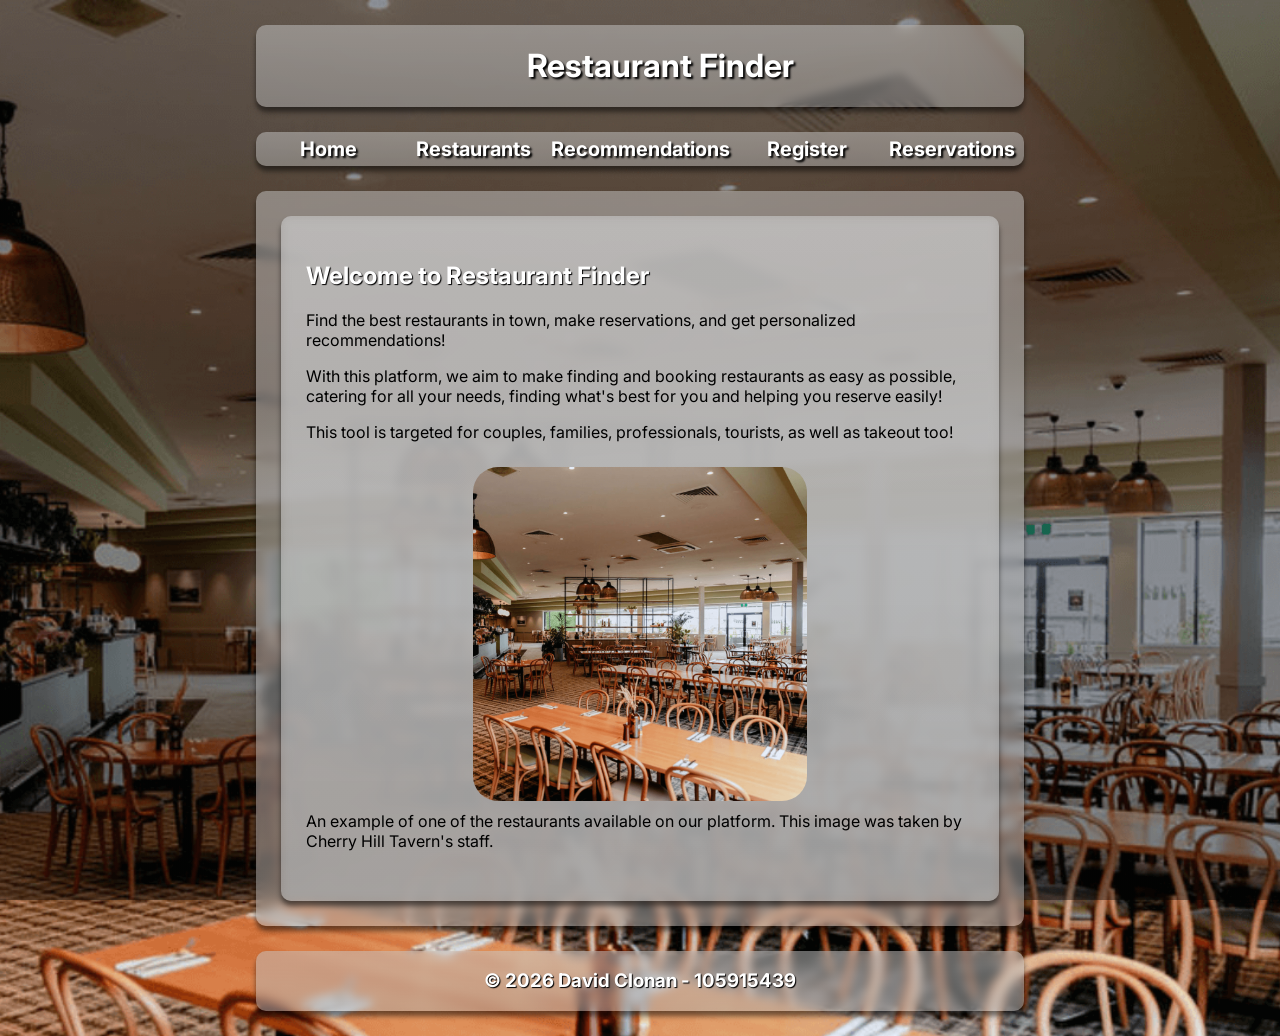
<file: assignment2/index.html>
<!DOCTYPE html>
<html lang="en">
<head>
    <meta charset="UTF-8">
    <meta name="description" content="A website for finding restaurants, making reservations, and getting recommendations.">
    <meta name="keywords" content="David, Clonan, restaurants, bookings, reservations, recommendations">
    <meta name="author" content="David Clonan">
    <meta name="viewport" content="width=device-width, initial-scale=1.0">
    <link rel="stylesheet" href="../design/css/style.css">
    <script src="../design/js/jquery.min.js"></script>
    <script src="../design/js/script.js"></script>
    <title>Home</title>
</head>
<body>
    <header>
        <ul>
            <!-- <li>
                <img src="../design/images/logo.png" alt="Logo">
            </li> -->
            <li>
                <h1>Restaurant Finder</h1>
            </li>
        </ul>
    </header>
    <nav>
        <ul>
            <li><a href="index.html">Home</a></li>
            <li><a href="restaurants.html">Restaurants</a></li>
            <li><a href="recommend.html">Recommendations</a></li>
            <li><a href="register.html">Register</a></li>
            <li><a href="reservation.html">Reservations</a></li>
        </ul>
    </nav>
    <main>
        <section>
            <h2>Welcome to Restaurant Finder</h2>
            <p>Find the best restaurants in town, make reservations, and get personalized recommendations!</p>
            <p>With this platform, we aim to make finding and booking restaurants as easy as possible, catering for all your needs, finding what's best for you and helping you reserve easily!</p>
            <p>This tool is targeted for couples, families, professionals, tourists, as well as takeout too!</p>
            <figure>
                <img src="../design/images/cherryhill.webp" alt="Restaurant Image">
                <figcaption>An example of one of the restaurants available on our platform. This image was taken by Cherry Hill Tavern's staff.</figcaption>
            </figure>
        </section>
    </main>
    <footer>
        <h3>&copy; 2026 David Clonan - 105915439</h3>
    </footer>
</body>
</html>
</file>
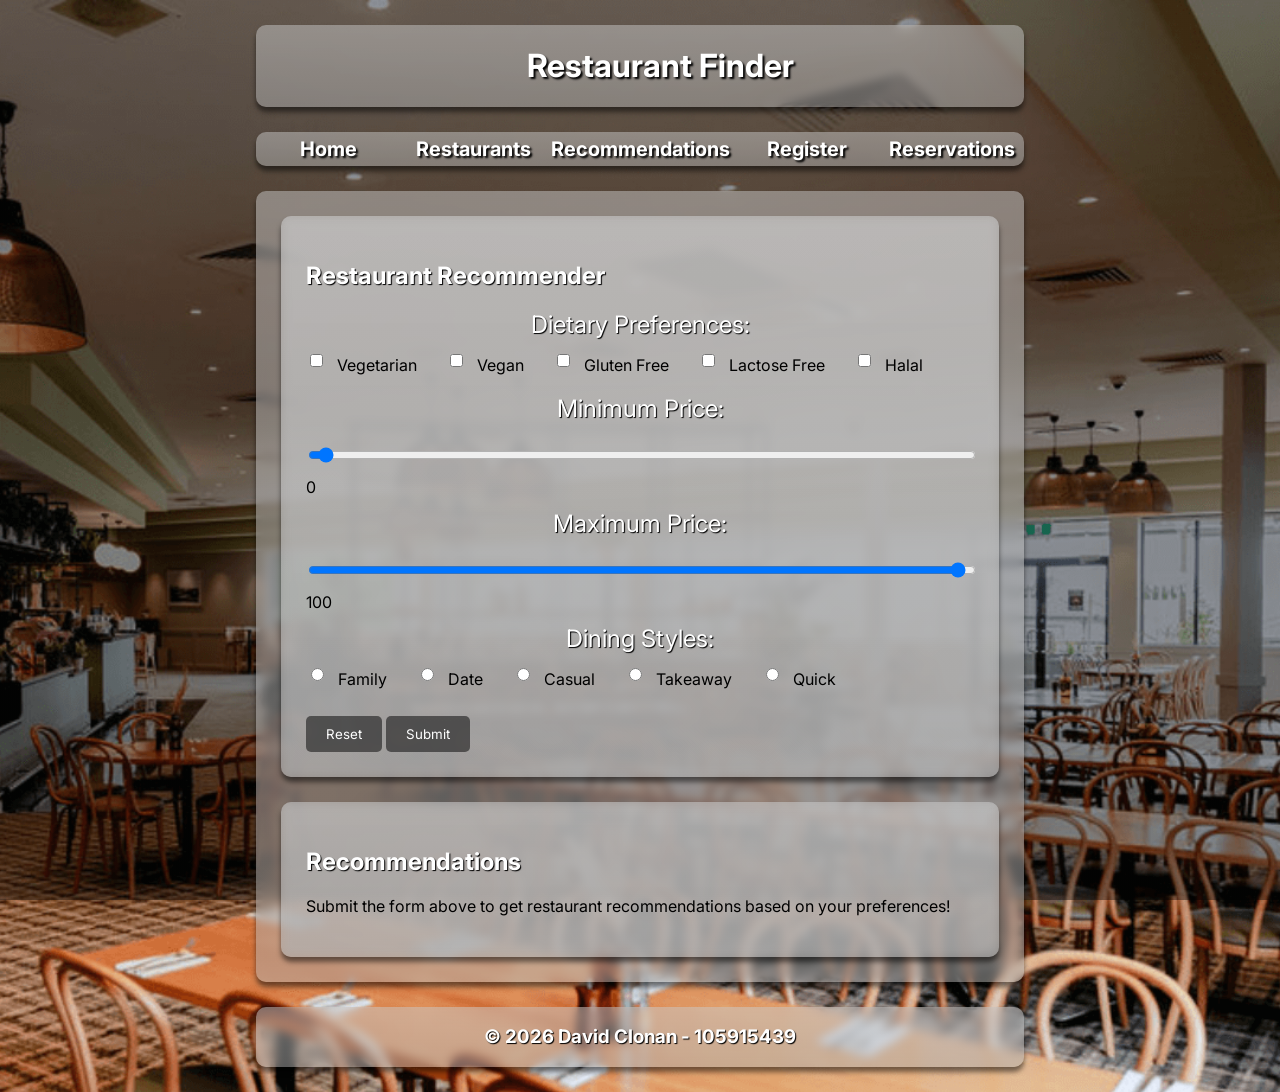
<file: assignment2/recommend.html>
<!DOCTYPE html>
<html lang="en">
<head>
    <meta charset="UTF-8">
    <meta name="description" content="A website for finding restaurants, making reservations, and getting recommendations.">
    <meta name="keywords" content="David, Clonan, restaurants, bookings, reservations, recommendations">
    <meta name="author" content="David Clonan">
    <meta name="viewport" content="width=device-width, initial-scale=1.0">
    <link rel="stylesheet" href="../design/css/style.css">
    <script src="../design/js/jquery.min.js"></script>
    <script src="../design/js/script.js"></script>
    <title>Recommendations</title>
</head>
<body>
    <header>
        <ul>
            <!-- <li>
                <img src="../design/images/logo.png" alt="Logo">
            </li> -->
            <li>
                <h1>Restaurant Finder</h1>
            </li>
        </ul>
    </header>
    <nav>
        <ul>
            <li><a href="index.html">Home</a></li>
            <li><a href="restaurants.html">Restaurants</a></li>
            <li><a href="recommend.html">Recommendations</a></li>
            <li><a href="register.html">Register</a></li>
            <li><a href="reservation.html">Reservations</a></li>
        </ul>
    </nav>
    <main>
        <section>
            <h2>Restaurant Recommender</h2>
            <form id="recommendform">
                <label>Dietary Preferences:</label>
                <input type="checkbox" id="dp_vegetarian" name="dp_dietarypreferences" value="vegetarian">
                <label class="checkbox-label" for="dp_vegetarian">Vegetarian</label>
                <input type="checkbox" id="dp_vegan" name="dp_dietarypreferences" value="vegan">
                <label class="checkbox-label" for="dp_vegan">Vegan</label>
                <input type="checkbox" id="dp_glutenfree" name="dp_dietarypreferences" value="glutenfree">
                <label class="checkbox-label" for="dp_glutenfree">Gluten Free</label>
                <input type="checkbox" id="dp_lactosefree" name="dp_dietarypreferences" value="lactosefree">
                <label class="checkbox-label" for="dp_lactosefree">Lactose Free</label>
                <input type="checkbox" id="dp_halal" name="dp_dietarypreferences" value="halal">
                <label class="checkbox-label" for="dp_halal">Halal</label>
                <br>
                <label for="minprice">Minimum Price:</label>
                <input type="range" min="0" max="100" value="0" id="minprice" name="minprice">
                <span id="minpricevalue">0</span>
                <label for="maxprice">Maximum Price:</label>
                <input type="range" min="0" max="100" value="100" id="maxprice" name="maxprice">
                <span id="maxpricevalue">100</span>
                <br>
                <label>Dining Styles:</label>
                <input type="radio" id="ds_family" name="ds_diningstyle" value="family" required>
                <label class="checkbox-label" for="ds_family">Family</label>
                <input type="radio" id="ds_date" name="ds_diningstyle" value="date" required>
                <label class="checkbox-label" for="ds_date">Date</label>
                <input type="radio" id="ds_casual" name="ds_diningstyle" value="casual" required>
                <label class="checkbox-label" for="ds_casual">Casual</label>
                <input type="radio" id="ds_takeaway" name="ds_diningstyle" value="takeaway" required>
                <label class="checkbox-label" for="ds_takeaway">Takeaway</label>
                <input type="radio" id="ds_quick" name="ds_diningstyle" value="quick" required>
                <label class="checkbox-label" for="ds_quick">Quick</label>
                <br>
                <br> <!-- Extra line break for spacing before the buttons :p -->
                <button type="reset">Reset</button>
                <button type="submit">Submit</button>
            </form>
        </section>
        <section>
            <h2>Recommendations</h2>
            <div id="recommendations">
                <p>Submit the form above to get restaurant recommendations based on your preferences!</p>
            </div>
        </section>
    </main>
    <footer>
        <h3>&copy; 2026 David Clonan - 105915439</h3>
    </footer>
</body>
</html>
</file>
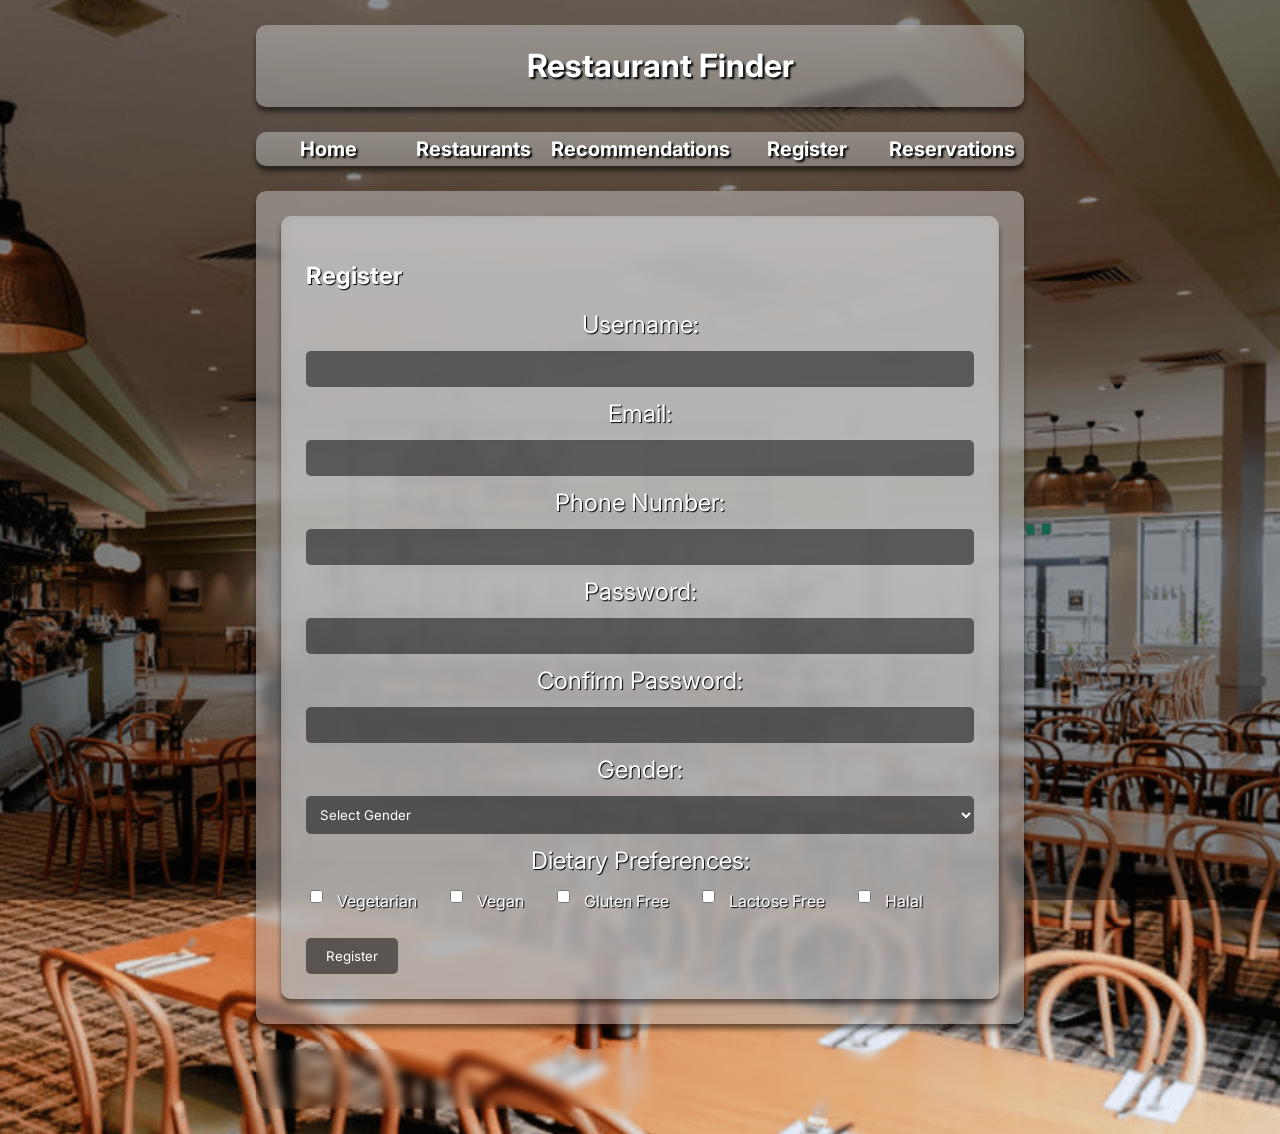
<file: assignment2/register.html>
<!DOCTYPE html>
<html lang="en">
<head>
    <meta charset="UTF-8">
    <meta name="description" content="A website for finding restaurants, making reservations, and getting recommendations.">
    <meta name="keywords" content="David, Clonan, restaurants, bookings, reservations, recommendations">
    <meta name="author" content="David Clonan">
    <meta name="viewport" content="width=device-width, initial-scale=1.0">
    <link rel="stylesheet" href="../design/css/style.css">
    <script src="../design/js/jquery.min.js"></script>
    <script src="../design/js/script.js"></script>
    <title>Template</title>
</head>
<body>
    <header>
        <ul>
            <!-- <li>
                <img src="../design/images/logo.png" alt="Logo">
            </li> -->
            <li>
                <h1>Restaurant Finder</h1>
            </li>
        </ul>
    </header>
    <nav>
        <ul>
            <li><a href="index.html">Home</a></li>
            <li><a href="restaurants.html">Restaurants</a></li>
            <li><a href="recommend.html">Recommendations</a></li>
            <li><a href="register.html">Register</a></li>
            <li><a href="reservation.html">Reservations</a></li>
        </ul>
    </nav>
    <main>
        <section>
            <form id="regform">
                <h2>Register</h2>
                <label for="username">Username:</label>
                <input type="text" id="username" name="username">
                <label for="email">Email:</label>
                <input type="text" id="email" name="email">
                <label for="phonenumber">Phone Number:</label>
                <input type="tel" id="phonenumber" name="phonenumber">
                <label for="password">Password:</label>
                <input type="password" id="password" name="password">
                <label for="passwordconfirm">Confirm Password:</label>
                <input type="password" id="passwordconfirm" name="passwordconfirm">
                <label for="gender">Gender:</label>
                <select id="gender" name="gender">
                    <option value="">Select Gender</option>
                    <option value="male" id="genm">Male</option>
                    <option value="female" id="genf">Female</option>
                    <option value="other" id="geno">Other</option>
                </select>
                <label>Dietary Preferences:</label>
                <input type="checkbox" id="vegetarian" name="dietarypreferences" value="vegetarian">
                <label for="vegetarian">Vegetarian</label>
                <input type="checkbox" id="vegan" name="dietarypreferences" value="vegan">
                <label for="vegan">Vegan</label>
                <input type="checkbox" id="glutenfree" name="dietarypreferences" value="glutenfree">
                <label for="glutenfree">Gluten Free</label>
                <input type="checkbox" id="lactosefree" name="dietarypreferences" value="lactosefree">
                <label for="lactosefree">Lactose Free</label>
                <input type="checkbox" id="halal" name="dietarypreferences" value="halal">
                <label for="halal">Halal</label>
                <br>
                <br>
                <button type="submit">Register</button>
            </form>
        </section>
    </main>
    <footer>
        <h3>&copy; 2026 David Clonan - 105915439</h3>
    </footer>
</body>
</html>
</file>
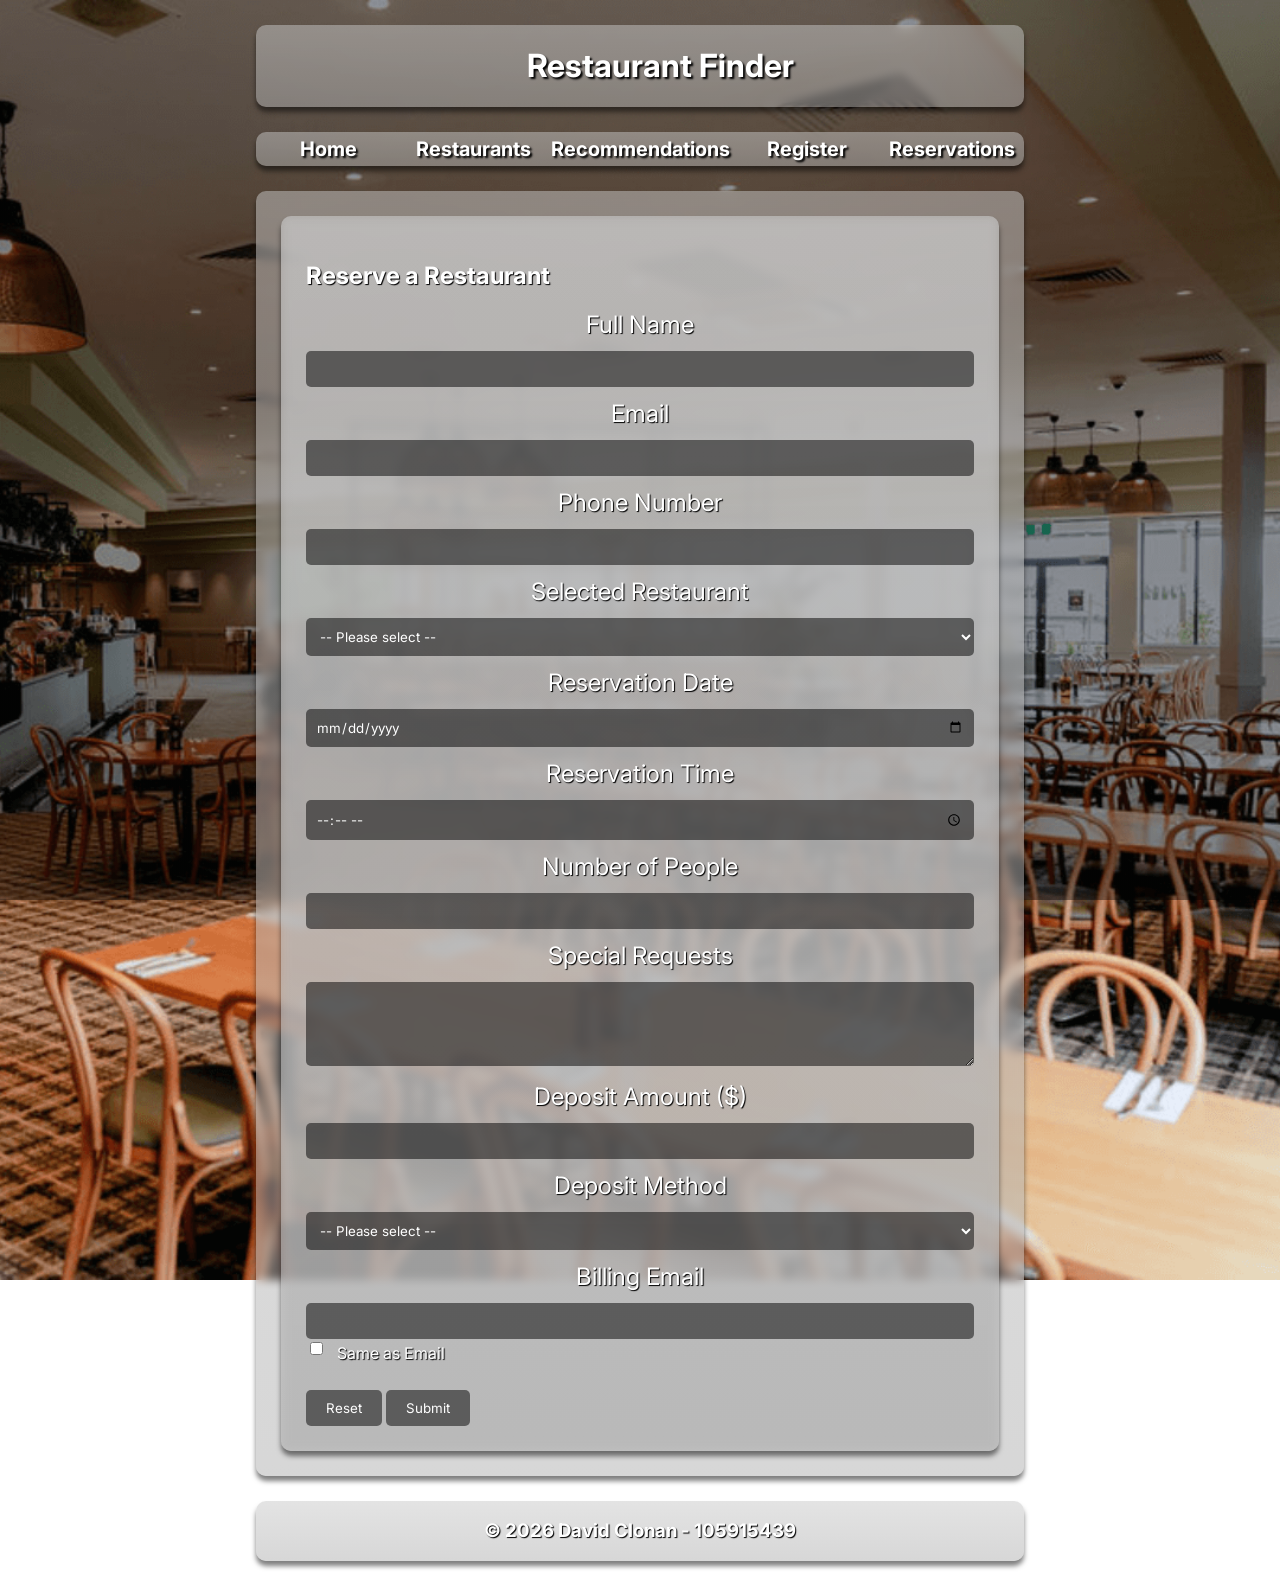
<file: assignment2/reservation.html>
<!DOCTYPE html>
<html lang="en">
<head>
    <meta charset="UTF-8">
    <meta name="description" content="A website for finding restaurants, making reservations, and getting recommendations.">
    <meta name="keywords" content="David, Clonan, restaurants, bookings, reservations, recommendations">
    <meta name="author" content="David Clonan">
    <meta name="viewport" content="width=device-width, initial-scale=1.0">
    <link rel="stylesheet" href="../design/css/style.css">
    <script src="../design/js/jquery.min.js"></script>
    <script src="../design/js/script.js"></script>
    <title>Reservations</title>
</head>
<body>
    <header>
        <ul>
            <!-- <li>
                <img src="../design/images/logo.png" alt="Logo">
            </li> -->
            <li>
                <h1>Restaurant Finder</h1>
            </li>
        </ul>
    </header>
    <nav>
        <ul>
            <li><a href="index.html">Home</a></li>
            <li><a href="restaurants.html">Restaurants</a></li>
            <li><a href="recommend.html">Recommendations</a></li>
            <li><a href="register.html">Register</a></li>
            <li><a href="reservation.html">Reservations</a></li>
        </ul>
    </nav>
    <main>
        <section>
            <h2>Reserve a Restaurant</h2>
            <form id="reservationform" method="post" action="https://mercury.swin.edu.au/it000000/cos10005/surveytest.php">
                <label for="fullname">Full Name</label>
                <input type="text" id="fullname" name="fullname" required>
                <br>
                <label for="email">Email</label>
                <input type="email" id="email" name="email">
                <br>
                <label for="phonenumber">Phone Number</label>
                <input type="tel" id="phonenumber" name="phonenumber">
                <br>
                <label for="selectedrestaurant">Selected Restaurant</label>
                <select id="selectedrestaurant" name="selectedrestaurant" required>
                    <option value="" disabled selected>-- Please select --</option>
                    <option value="cherryhill">Cherry Hill Tavern</option>
                    <option value="bocca">Bocca</option>
                    <option value="pancakeparlour">Pancake Parlour</option>
                    <option value="sushihub">Sushi Hub</option>
                    <option value="mcdonalds">McDonald's</option>
                    <option value="kfc">KFC</option>
                    <option value="other">Other</option>
                </select>
                <br>
                <label for="reservationdate">Reservation Date</label>
                <input type="date" id="reservationdate" name="reservationdate" required>
                <br>
                <label for="reservationtime">Reservation Time</label>
                <input type="time" id="reservationtime" name="reservationtime" required>
                <br>
                <label for="numberofpeople">Number of People</label>
                <input type="number" id="numberofpeople" name="numberofpeople" min="1" required>
                <br>
                <label for="specialrequests">Special Requests</label>
                <textarea id="specialrequests" name="specialrequests" rows="4"></textarea>
                <br>
                <label for="depositamount">Deposit Amount ($)</label>
                <input type="number" id="depositamount" name="depositamount" disabled>
                <br>
                <label for="depositmethod">Deposit Method</label>
                <select id="depositmethod" name="depositmethod" required>
                    <option value="" disabled selected>-- Please select --</option>
                    <option value="voucher">Voucher</option>
                    <option value="online">Online Payment</option>
                </select>
                <br>
                <label for="cardnumber" class="carddetails">Card Number</label>
                <input type="text" id="cardnumber" class="carddetailsinput" name="cardnumber" minlength="15" maxlength="16" required>
                <br class="carddetails">
                <label for="cardexpiry" class="carddetails">Card Expiry</label>
                <input type="month" id="cardexpiry" class="carddetailsinput" name="cardexpiry" required>
                <br class="carddetails">
                <label for="cardcvv" class="carddetails">Card CVV</label>
                <input type="text" id="cardcvv" class="carddetailsinput" name="cardcvv" required>
                <br class="carddetails">
                <label for="billingemail">Billing Email</label>
                <input type="email" id="billingemail" name="billingemail" required>
                <input type="checkbox" id="sameasemail" name="sameasemail">
                <label for="sameasemail">Same as Email</label>
                <br>
                <br> <!-- Extra line break for spacing before the buttons :p -->
                <button type="reset">Reset</button>
                <button type="submit">Submit</button>
            </form>
        </section>
    </main>
    <footer>
        <h3>&copy; 2026 David Clonan - 105915439</h3>
    </footer>
</body>
</html>
</file>
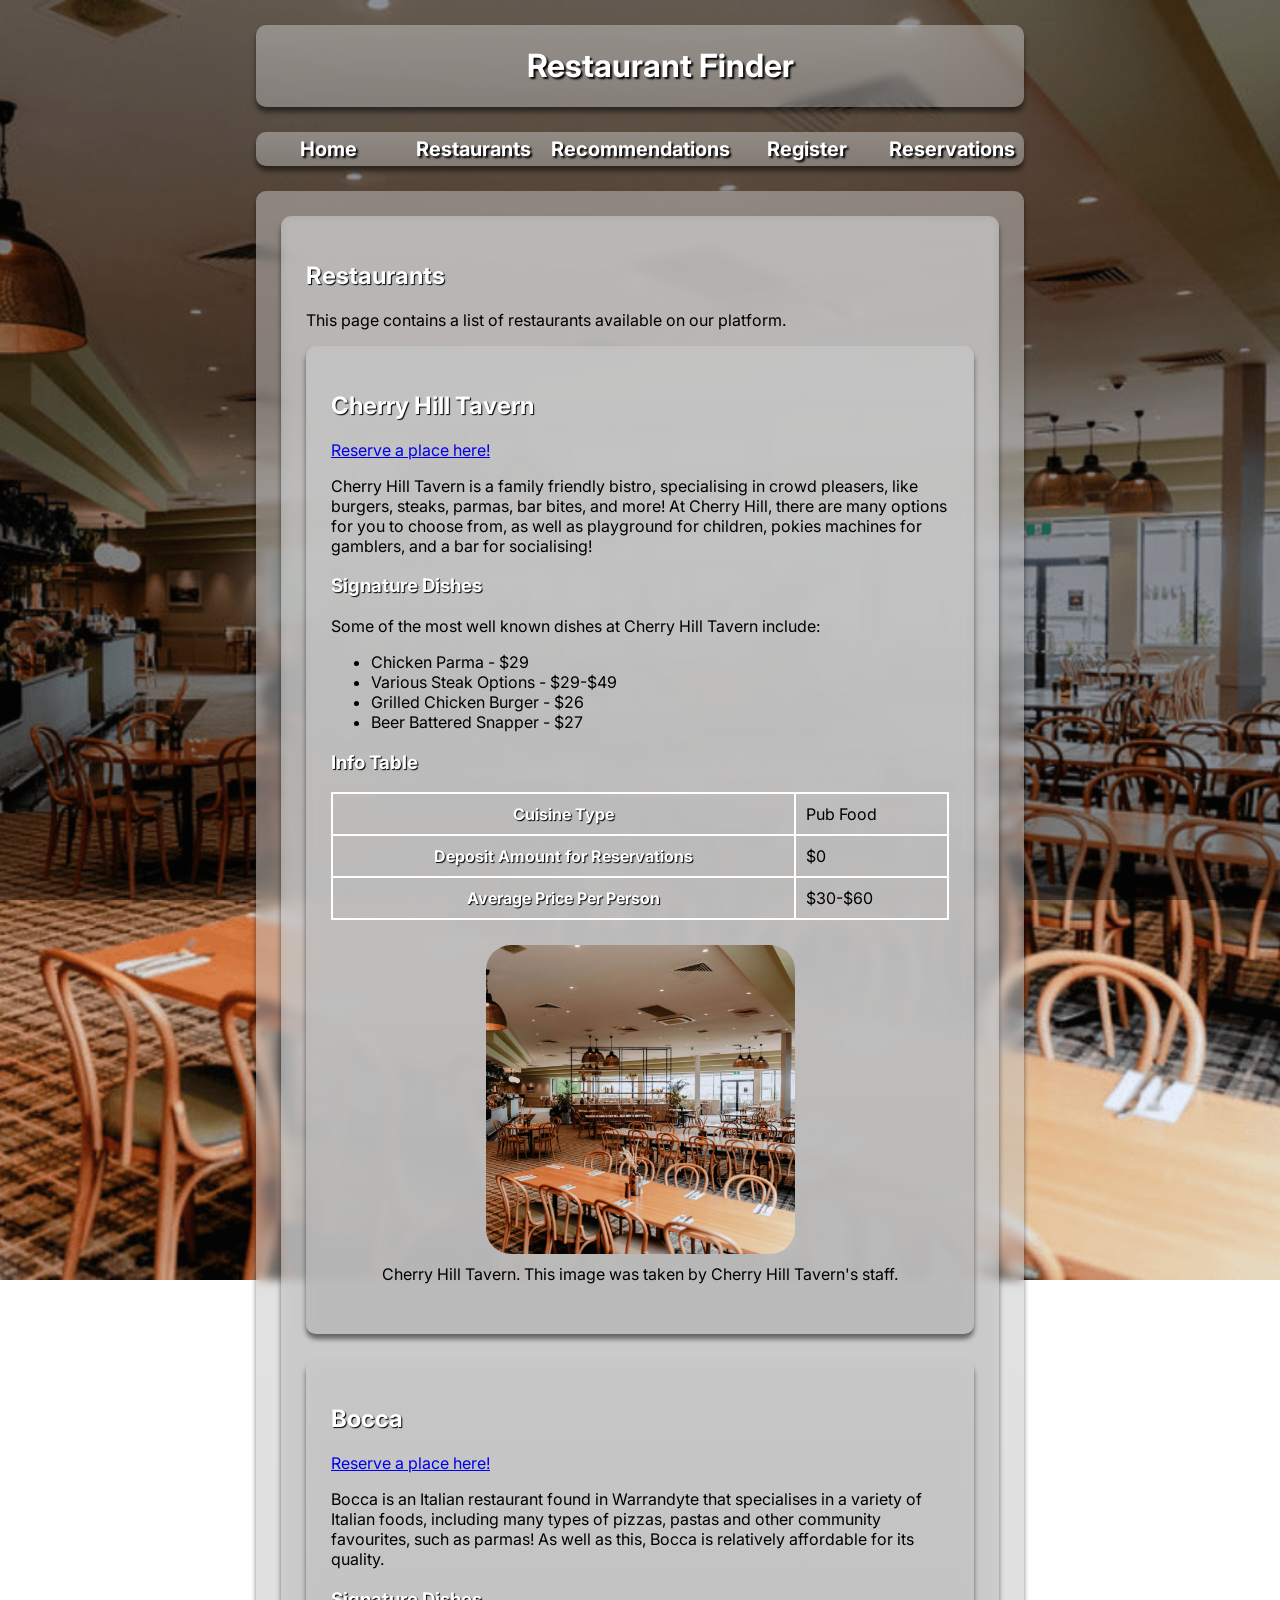
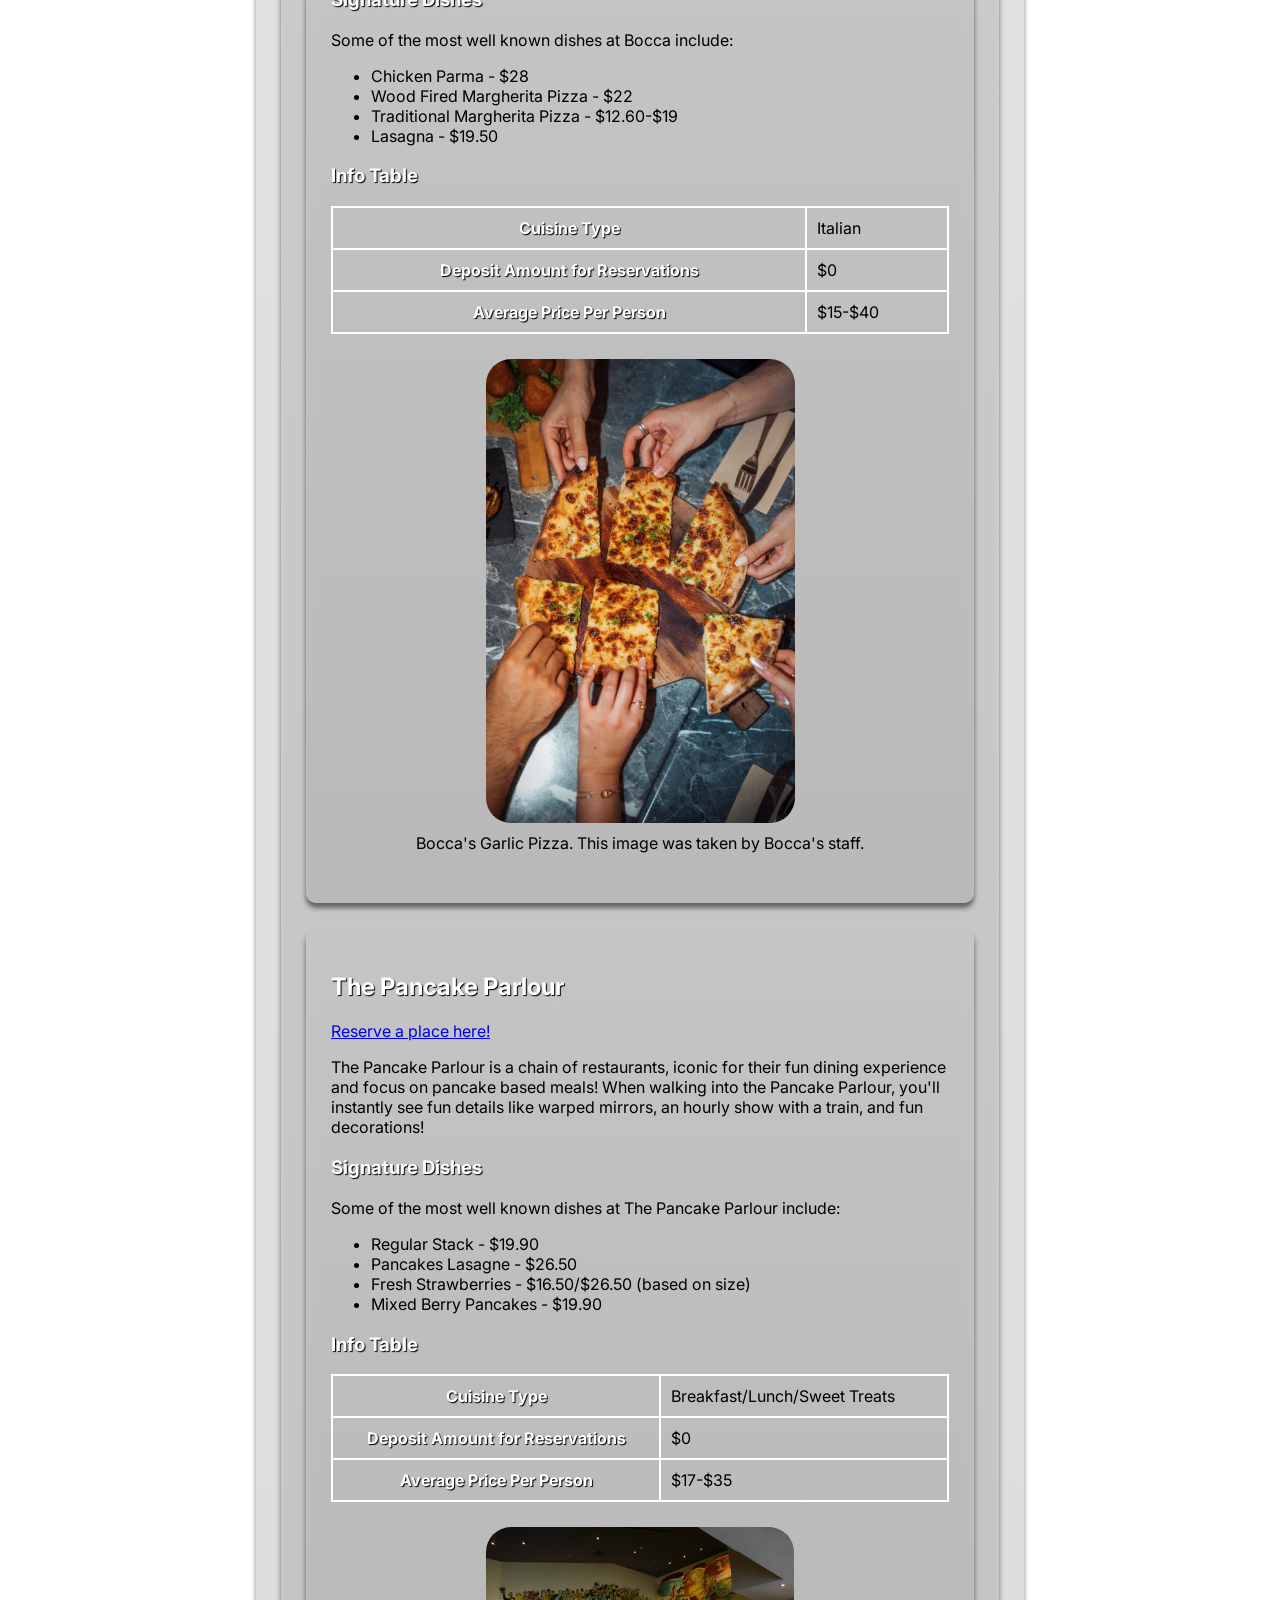
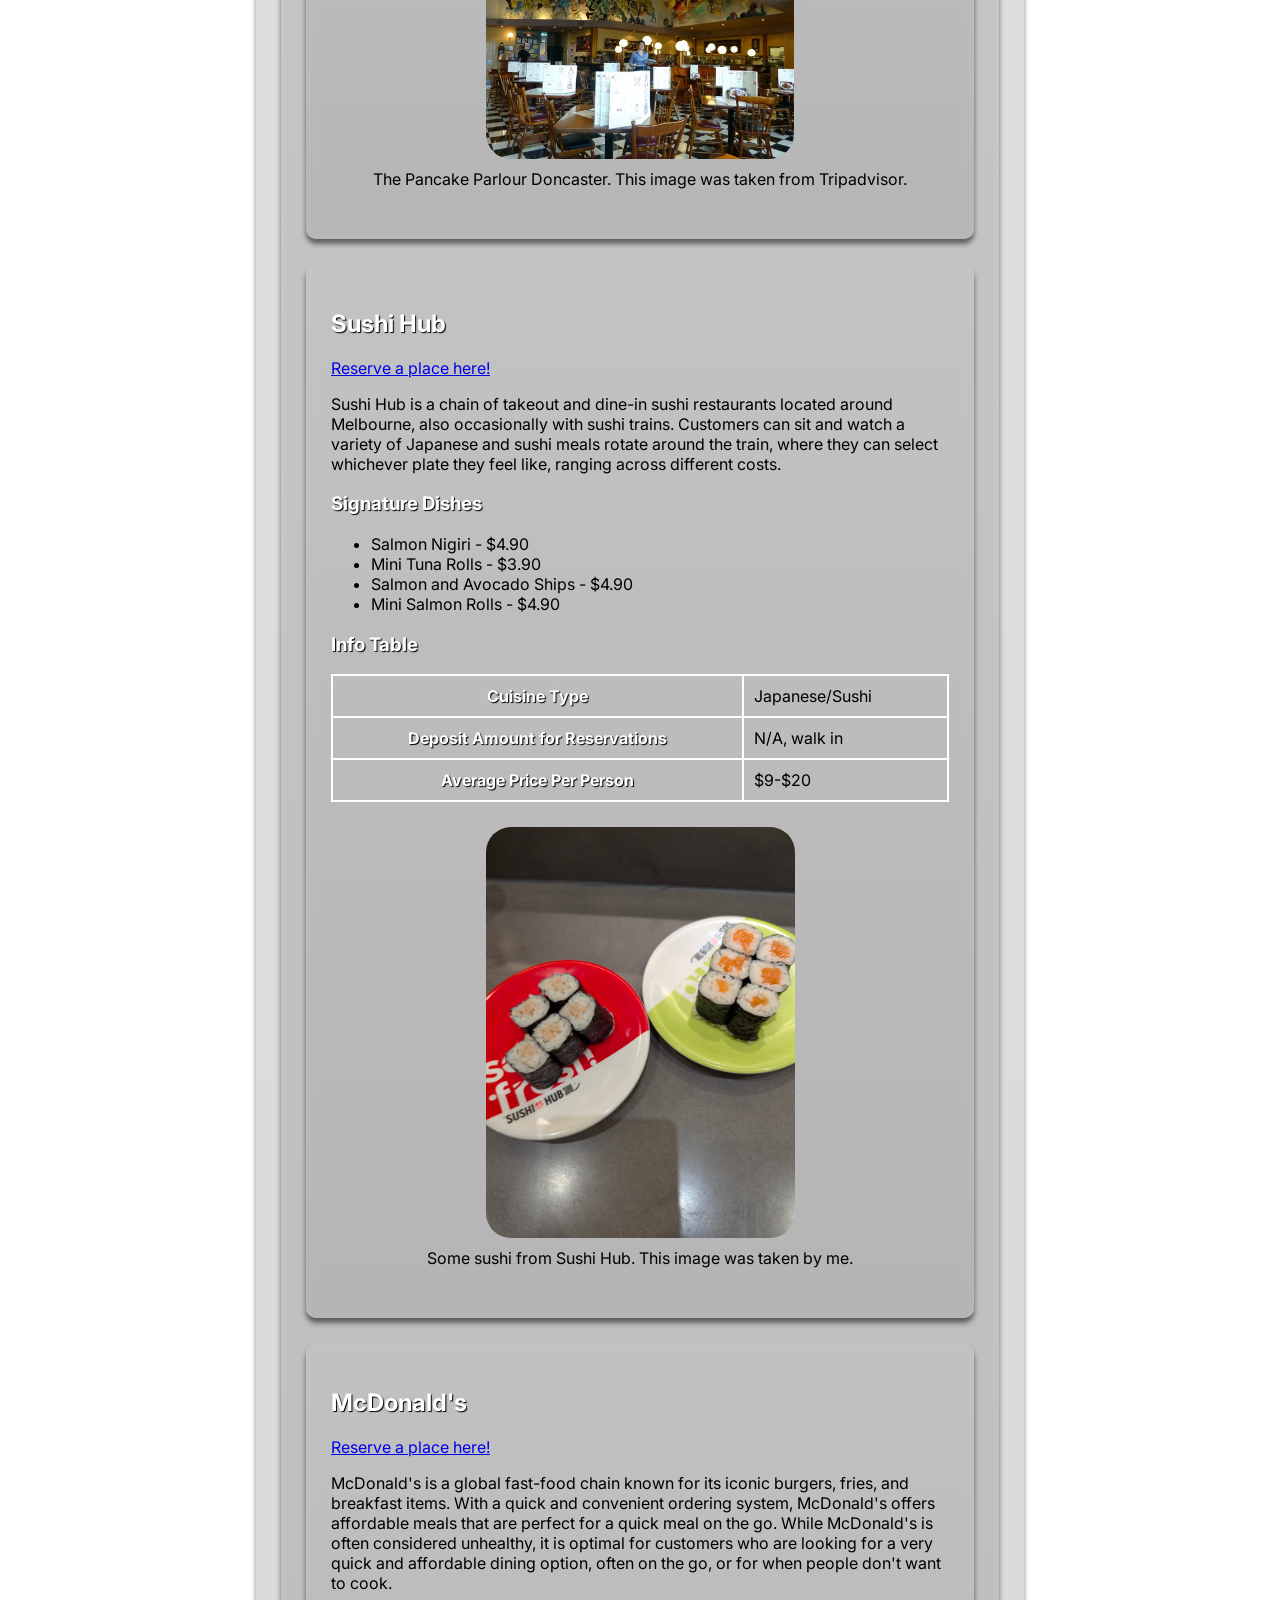
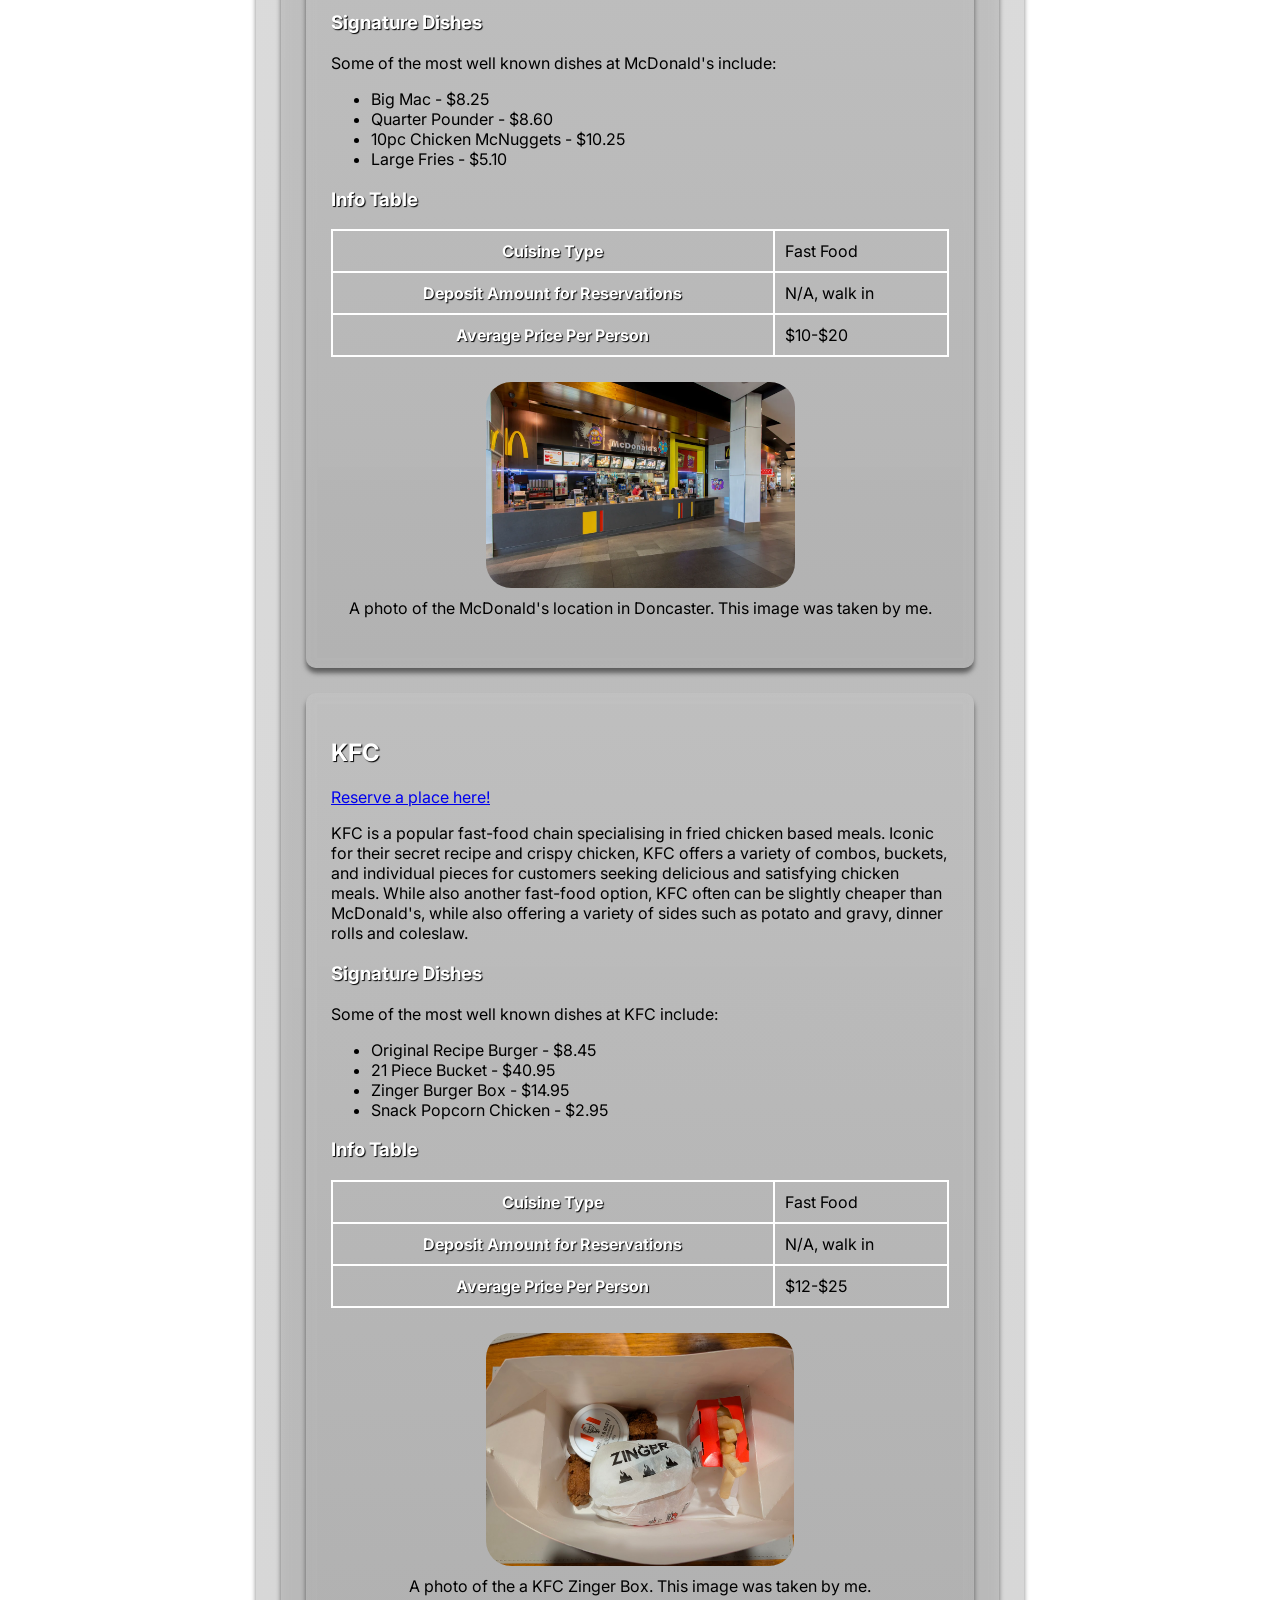
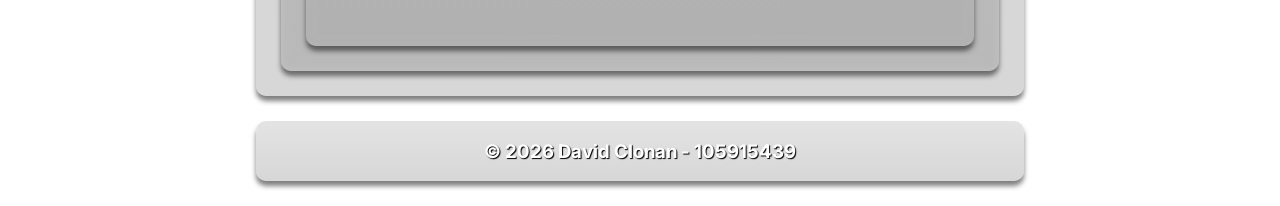
<file: assignment2/restaurants.html>
<!DOCTYPE html>
<html lang="en">
<head>
    <meta charset="UTF-8">
    <meta name="description" content="A website for finding restaurants, making reservations, and getting recommendations.">
    <meta name="keywords" content="David, Clonan, restaurants, bookings, reservations, recommendations">
    <meta name="author" content="David Clonan">
    <meta name="viewport" content="width=device-width, initial-scale=1.0">
    <link rel="stylesheet" href="../design/css/style.css">
    <script src="../design/js/jquery.min.js"></script>
    <script src="../design/js/script.js"></script>
    <title>Restaurants</title>
</head>
<body>
    <header>
        <ul>
            <!-- <li>
                <img src="../design/images/logo.png" alt="Logo">
            </li> -->
            <li>
                <h1>Restaurant Finder</h1>
            </li>
        </ul>
    </header>
    <nav>
        <ul>
            <li><a href="index.html">Home</a></li>
            <li><a href="restaurants.html">Restaurants</a></li>
            <li><a href="recommend.html">Recommendations</a></li>
            <li><a href="register.html">Register</a></li>
            <li><a href="reservation.html">Reservations</a></li>
        </ul>
    </nav>
    <main>
        <article>
            <h2>Restaurants</h2>
            <p>This page contains a list of restaurants available on our platform.</p>
            <section>
                <h2>Cherry Hill Tavern</h2>
                <a href="reservation.html?restaurant=cherryhill">Reserve a place here!</a>
                <p>Cherry Hill Tavern is a family friendly bistro, specialising in crowd pleasers, like burgers, steaks, parmas, bar bites, and more! At Cherry Hill, there are many options for you to choose from, as well as playground for children, pokies machines for gamblers, and a bar for socialising!</p>
                <h3>Signature Dishes</h3>
                <p>Some of the most well known dishes at Cherry Hill Tavern include:</p>
                <ul>
                    <li>Chicken Parma - $29</li>
                    <li>Various Steak Options - $29-$49</li>
                    <li>Grilled Chicken Burger - $26</li>
                    <li>Beer Battered Snapper - $27</li>
                </ul>
                <h3>Info Table</h3>
                <table>
                    <tr>
                        <th>Cuisine Type</th>
                        <td>Pub Food</td>
                    </tr>
                    <tr>
                        <th>Deposit Amount for Reservations</th>
                        <td>$0</td>
                    </tr>
                    <tr>
                        <th>Average Price Per Person</th>
                        <td>$30-$60</td>
                    </tr>
                </table>
                <figure>
                    <img src="../design/images/cherryhill.webp" alt="Cherry Hill Tavern">
                    <figcaption>Cherry Hill Tavern. This image was taken by Cherry Hill Tavern's staff.</figcaption>
                </figure>
            </section>
            <section>
                <h2>Bocca</h2>
                <a href="reservation.html?restaurant=bocca">Reserve a place here!</a>
                <p>Bocca is an Italian restaurant found in Warrandyte that specialises in a variety of Italian foods, including many types of pizzas, pastas and other community favourites, such as parmas! As well as this, Bocca is relatively affordable for its quality.</p>
                <h3>Signature Dishes</h3>
                <p>Some of the most well known dishes at Bocca include:</p>
                <ul>
                    <li>Chicken Parma - $28</li>
                    <li>Wood Fired Margherita Pizza - $22</li>
                    <li>Traditional Margherita Pizza - $12.60-$19</li>
                    <li>Lasagna - $19.50</li>
                </ul>
                <h3>Info Table</h3>
                <table>
                    <tr>
                        <th>Cuisine Type</th>
                        <td>Italian</td>
                    </tr>
                    <tr>
                        <th>Deposit Amount for Reservations</th>
                        <td>$0</td>
                    </tr>
                    <tr>
                        <th>Average Price Per Person</th>
                        <td>$15-$40</td>
                    </tr>
                </table>
                <figure>
                    <img src="../design/images/boccagarlicpizza.webp" alt="Bocca's Garlic Pizza">
                    <figcaption>Bocca's Garlic Pizza. This image was taken by Bocca's staff.</figcaption>
                </figure>
            </section>
            <section>
                <h2>The Pancake Parlour</h2>
                <a href="reservation.html?restaurant=pancakeparlour">Reserve a place here!</a>
                <p>The Pancake Parlour is a chain of restaurants, iconic for their fun dining experience and focus on pancake based meals! When walking into the Pancake Parlour, you'll instantly see fun details like warped mirrors, an hourly show with a train, and fun decorations!</p>
                <h3>Signature Dishes</h3>
                <p>Some of the most well known dishes at The Pancake Parlour include:</p>
                <ul>
                    <li>Regular Stack - $19.90</li>
                    <li>Pancakes Lasagne - $26.50</li>
                    <li>Fresh Strawberries - $16.50/$26.50 (based on size)</li>
                    <li>Mixed Berry Pancakes - $19.90</li>
                </ul>
                <h3>Info Table</h3>
                <table>
                    <tr>
                        <th>Cuisine Type</th>
                        <td>Breakfast/Lunch/Sweet Treats</td>
                    </tr>
                    <tr>
                        <th>Deposit Amount for Reservations</th>
                        <td>$0</td>
                    </tr>
                    <tr>
                        <th>Average Price Per Person</th>
                        <td>$17-$35</td>
                    </tr>
                </table>
                <figure>
                    <img src="../design/images/pancakeparlour.jpg" alt="The Pancake Parlour Doncaster">
                    <figcaption>The Pancake Parlour Doncaster. This image was taken from Tripadvisor.</figcaption>
                </figure>
            </section>
            <section>
                <h2>Sushi Hub</h2>
                <a href="reservation.html?restaurant=sushihub">Reserve a place here!</a>
                <p>Sushi Hub is a chain of takeout and dine-in sushi restaurants located around Melbourne, also occasionally with sushi trains. Customers can sit and watch a variety of Japanese and sushi meals rotate around the train, where they can select whichever plate they feel like, ranging across different costs.</p>
                <h3>Signature Dishes</h3>
                <ul>
                    <li>Salmon Nigiri - $4.90</li>
                    <li>Mini Tuna Rolls - $3.90</li>
                    <li>Salmon and Avocado Ships - $4.90</li>
                    <li>Mini Salmon Rolls - $4.90</li>
                </ul>
                <h3>Info Table</h3>
                <table>
                    <tr>
                        <th>Cuisine Type</th>
                        <td>Japanese/Sushi</td>
                    </tr>
                    <tr>
                        <th>Deposit Amount for Reservations</th>
                        <td>N/A, walk in</td>
                    </tr>
                    <tr>
                        <th>Average Price Per Person</th>
                        <td>$9-$20</td>
                    </tr>
                </table>
                <figure>
                    <img src="../design/images/sushihub.jpg" alt="Sushi Hub Sushi">
                    <figcaption>Some sushi from Sushi Hub. This image was taken by me.</figcaption>
                </figure>
            </section>
            <section>
                <h2>McDonald's</h2>
                <a href="reservation.html?restaurant=mcdonalds">Reserve a place here!</a>
                <p>McDonald's is a global fast-food chain known for its iconic burgers, fries, and breakfast items. With a quick and convenient ordering system, McDonald's offers affordable meals that are perfect for a quick meal on the go. While McDonald's is often considered unhealthy, it is optimal for customers who are looking for a very quick and affordable dining option, often on the go, or for when people don't want to cook.</p>
                <h3>Signature Dishes</h3>
                <p>Some of the most well known dishes at McDonald's include:</p>
                <ul>
                    <li>Big Mac - $8.25</li>
                    <li>Quarter Pounder - $8.60</li>
                    <li>10pc Chicken McNuggets - $10.25</li>
                    <li>Large Fries - $5.10</li>
                </ul>
                <h3>Info Table</h3>
                <table>
                    <tr>
                        <th>Cuisine Type</th>
                        <td>Fast Food</td>
                    </tr>
                    <tr>
                        <th>Deposit Amount for Reservations</th>
                        <td>N/A, walk in</td>
                    </tr>
                    <tr>
                        <th>Average Price Per Person</th>
                        <td>$10-$20</td>
                    </tr>
                </table>
                <figure>
                    <img src="../design/images/mcdonalds.webp" alt="McDonald's Doncaster">
                    <figcaption>A photo of the McDonald's location in Doncaster. This image was taken by me.</figcaption>
                </figure>
            </section>
            <section>
                <h2>KFC</h2>
                <a href="reservation.html?restaurant=kfc">Reserve a place here!</a>
                <p>KFC is a popular fast-food chain specialising in fried chicken based meals. Iconic for their secret recipe and crispy chicken, KFC offers a variety of combos, buckets, and individual pieces for customers seeking delicious and satisfying chicken meals. While also another fast-food option, KFC often can be slightly cheaper than McDonald's, while also offering a variety of sides such as potato and gravy, dinner rolls and coleslaw.</p>
                <h3>Signature Dishes</h3>
                <p>Some of the most well known dishes at KFC include:</p>
                <ul>
                    <li>Original Recipe Burger - $8.45</li>
                    <li>21 Piece Bucket - $40.95</li>
                    <li>Zinger Burger Box - $14.95</li>
                    <li>Snack Popcorn Chicken - $2.95</li>
                </ul>
                <h3>Info Table</h3>
                <table>
                    <tr>
                        <th>Cuisine Type</th>
                        <td>Fast Food</td>
                    </tr>
                    <tr>
                        <th>Deposit Amount for Reservations</th>
                        <td>N/A, walk in</td>
                    </tr>
                    <tr>
                        <th>Average Price Per Person</th>
                        <td>$12-$25</td>
                    </tr>
                </table>
                <figure>
                    <img src="../design/images/kfc.jpg" alt="KFC Zinger Box">
                    <figcaption>A photo of the a KFC Zinger Box. This image was taken by me.</figcaption>
                </figure>
            </section>
        </article>
    </main>
    <footer>
        <h3>&copy; 2026 David Clonan - 105915439</h3>
    </footer>
</body>
</html>
</file>
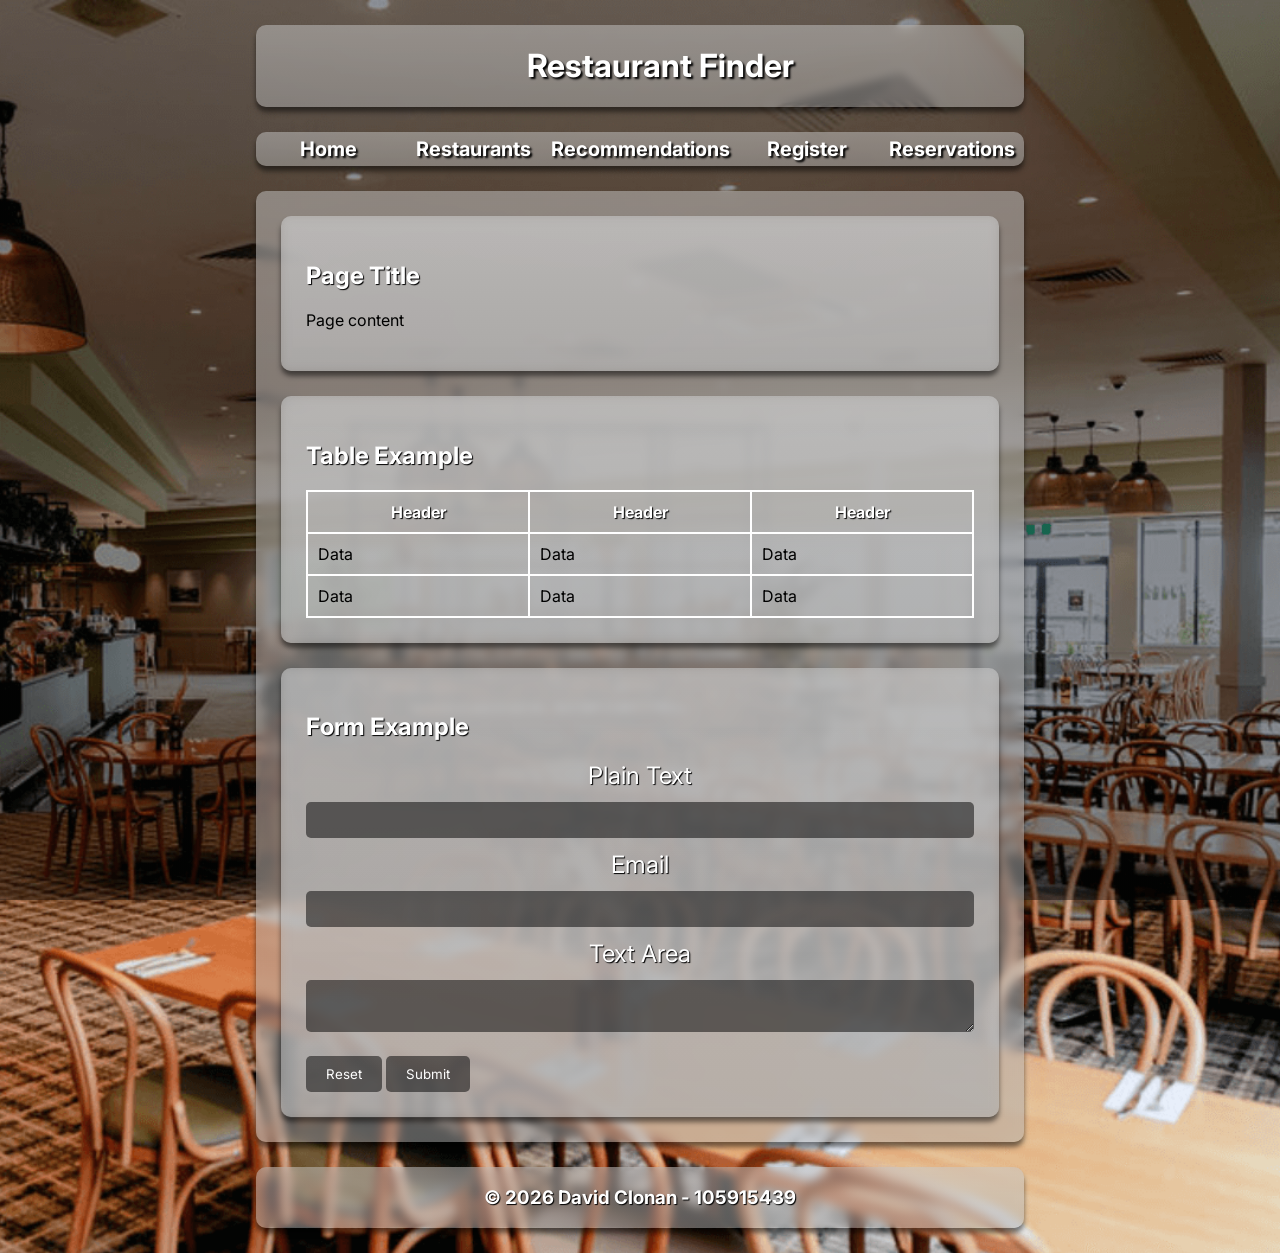
<file: assignment2/template.html>
<!DOCTYPE html>
<html lang="en">
<head>
    <meta charset="UTF-8">
    <meta name="description" content="A website for finding restaurants, making reservations, and getting recommendations.">
    <meta name="keywords" content="David, Clonan, restaurants, bookings, reservations, recommendations">
    <meta name="author" content="David Clonan">
    <meta name="viewport" content="width=device-width, initial-scale=1.0">
    <link rel="stylesheet" href="../design/css/style.css">
    <script src="../design/js/jquery.min.js"></script>
    <script src="../design/js/script.js"></script>
    <title>Template</title>
</head>
<body>
    <header>
        <ul>
            <!-- <li>
                <img src="../design/images/logo.png" alt="Logo">
            </li> -->
            <li>
                <h1>Restaurant Finder</h1>
            </li>
        </ul>
    </header>
    <nav>
        <ul>
            <li><a href="index.html">Home</a></li>
            <li><a href="restaurants.html">Restaurants</a></li>
            <li><a href="recommend.html">Recommendations</a></li>
            <li><a href="register.html">Register</a></li>
            <li><a href="reservation.html">Reservations</a></li>
        </ul>
    </nav>
    <main>
        <section>
            <h2>Page Title</h2>
            <p>Page content</p>
        </section>
        <section>
            <h2>Table Example</h2>
            <table>
                <thead>
                    <tr>
                        <th>Header</th>
                        <th>Header</th>
                        <th>Header</th>
                    </tr>
                </thead>
                <tbody>
                    <tr>
                        <td>Data</td>
                        <td>Data</td>
                        <td>Data</td>
                    </tr>
                    <tr>
                        <td>Data</td>
                        <td>Data</td>
                        <td>Data</td>
                    </tr>
                </tbody>
            </table>
        </section>
        <section>
            <h2>Form Example</h2>
            <form method="post" action="https://mercury.swin.edu.au/it000000/cos10005/surveytest.php">
                <label for="plaintext">Plain Text</label>
                <input type="text" id="plaintext" name="plaintext">
                <br>
                <label for="email">Email</label>
                <input type="email" id="email" name="email">
                <br>
                <label for="textarea">Text Area</label>
                <textarea id="textarea" name="textarea"></textarea>
                <br>
                <br> <!-- Extra line break for spacing before the buttons :p -->
                <button type="reset">Reset</button>
                <button type="submit">Submit</button>
            </form>
        </section>
    </main>
    <footer>
        <h3>&copy; 2026 David Clonan - 105915439</h3>
    </footer>
</body>
</html>
</file>
<file: design/css/style.css>
@import url('https://fonts.googleapis.com/css2?family=Inter:ital,opsz,wght@0,14..32,100..900;1,14..32,100..900&display=swap');

@keyframes fadeInAndSlideUp {
    from {
        opacity: 0;
        transform: translateY(20px);
    }
    to {
        opacity: 1;
        transform: translateY(0);
    } 
}

@keyframes backgroundHover {
    from {
        background-color: rgba(255, 255, 255, 0);
    }
    to {
        background-color: rgba(255, 255, 255, 0.2);
    }
}

body {
    font-family: 'Inter', 'Arial', 'Helvetica', sans-serif;
    background-image: linear-gradient(rgba(1, 1, 1, 0.4), rgba(1, 1, 1, 0.4)), url(../images/cherryhill.webp);
    background-repeat: no-repeat;
    background-size: cover;
    background-attachment: fixed;
    color: black;
    width: 80%;
    margin: 0 auto;
}

@media (min-width: 1024px) {
    body {
        width: 60%;
    }
}

h1, nav > ul > li > a {
    text-shadow: 2px 2px 2px rgb(0, 0, 0);
    color: white;
}

h2, h3, th, label:not(.checkbox-label) {
    text-shadow: 1px 1px 1px rgb(0, 0, 0);
    color: white;
}

/* a {
    color: lightskyblue;
} */

header, footer, nav, main, article, section {
    background: linear-gradient(180deg, rgba(200, 200, 200, 0.5), rgba(175, 175, 175, 0.5));
    backdrop-filter: blur(5px);
    box-shadow: 0px 5px 5px rgba(0, 0, 0, 0.5);
    border-radius: 10px;
}

header {
    margin: 25px auto;
    animation: fadeInAndSlideUp 1s forwards;
    opacity: 0;
}

header > ul {
    display: flex;
    list-style-type: none;
    justify-content: center;
    align-items: center;
    gap: 10px;
}

header img {
    width: 50px;
    height: 50px;
}

nav {
    margin: 25px auto;
    padding: 5px;
    opacity: 0;
    animation: fadeInAndSlideUp 1s forwards 0.1s;
}

nav > ul {
    display: flex;
    list-style-type: none;
    align-items: center;
    padding-inline-start: 0;
    margin: 0;
    gap: 10px;
}

nav > ul > li {
    flex: 1;
}

nav > ul > li > a {
    display: block;
    text-align: center;
    text-decoration: none;
    color: white;
    border-radius: 10px;
    font-size: 1.25em;
    font-weight: bold;
}

nav > ul > li > a:hover {
    animation: backgroundHover 0.25s forwards;
}

@media (max-width: 767px) {
    nav > ul {
        flex-direction: column;
        align-items: stretch;
    }

    nav > ul > li {
        flex: none;
        width: 100%;
    }

    nav > ul > li > a {
        width: 100%;
    }
}

main {
    padding-inline: 25px;
    padding-block: 25px;
    opacity: 0;
    animation: fadeInAndSlideUp 1s forwards 0.2s;
}

article, section {
    padding-inline: 25px;
    padding-block: 25px;
}

article:not(:last-child), section:not(:last-child) {
    margin-block-end: 25px;
}

figure {
    margin: 25px auto;
    display: flex;
    flex-direction: column;
    align-items: center;
    gap: 10px;
}

figure > img {
    max-width: 50%;
    max-height: 500px;
    border-radius: 25px;
}

table {
    width: 100%;
    border-collapse: collapse;
}

th, td {
    padding: 10px;
    border: 2px solid white;
}

label {
    display: block;
    font-size: 1.5em;
    text-align: center;
    margin-block: 0.5em;
}

input[type="checkbox"], input[type="radio"] {
    width: auto;
    padding: 0;
    margin-right: 10px;
    margin-bottom: 15px;
    vertical-align: middle;
    cursor: pointer;
}

input[type="checkbox"] + label, input[type="radio"] + label {
    display: inline-block;
    width: auto;
    font-size: 1em;
    text-align: left;
    margin-block: 0;
    margin-right: 25px;
}

@media (max-width: 767px) {
    /* input[type="checkbox"] + label, input[type="radio"] + label {
        display: block;
        margin-right: 0;
    } */
}

input, textarea, select {
    background-color: rgba(1, 1, 1, 0.5);
    color: white;
    border: none;
    border-radius: 5px;
    font-family: inherit;
    padding: 10px;
    width: 100%;
    box-sizing: border-box;
}

select option {
    background-color: #333;
    color: white;
}

button {
    background-color: rgba(1, 1, 1, 0.5);
    color: white;
    border: none;
    border-radius: 5px;
    font-family: inherit;
    padding: 10px 20px;
}

footer {
    margin: 25px auto;
    display: flex;
    justify-content: center;
    align-items: center;
    opacity: 0;
    animation: fadeInAndSlideUp 1s forwards 0.3s;
}
</file>
